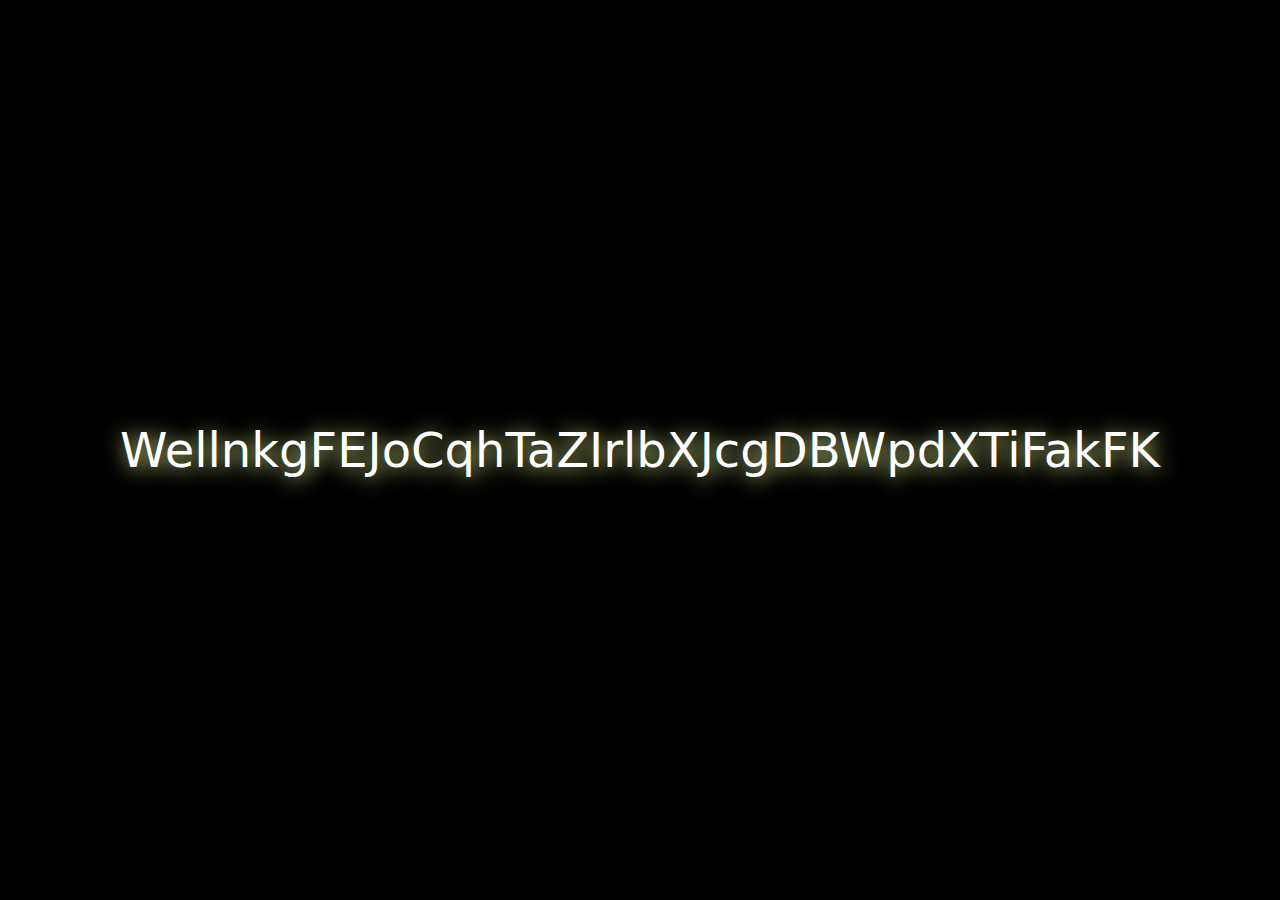
<file: Day52/index.html>
<!DOCTYPE html>
<html lang="en">
<head>
    <meta charset="UTF-8">
    <meta name="viewport" content="width=device-width, initial-scale=1.0">
    <title>Document</title>
    <link rel="stylesheet" href="style.css">
</head>
<body>
    <p>Welcome To The Admin dashboard, USER !</p>
    <script src="script.js"></script>
</body>
</html>
</file>
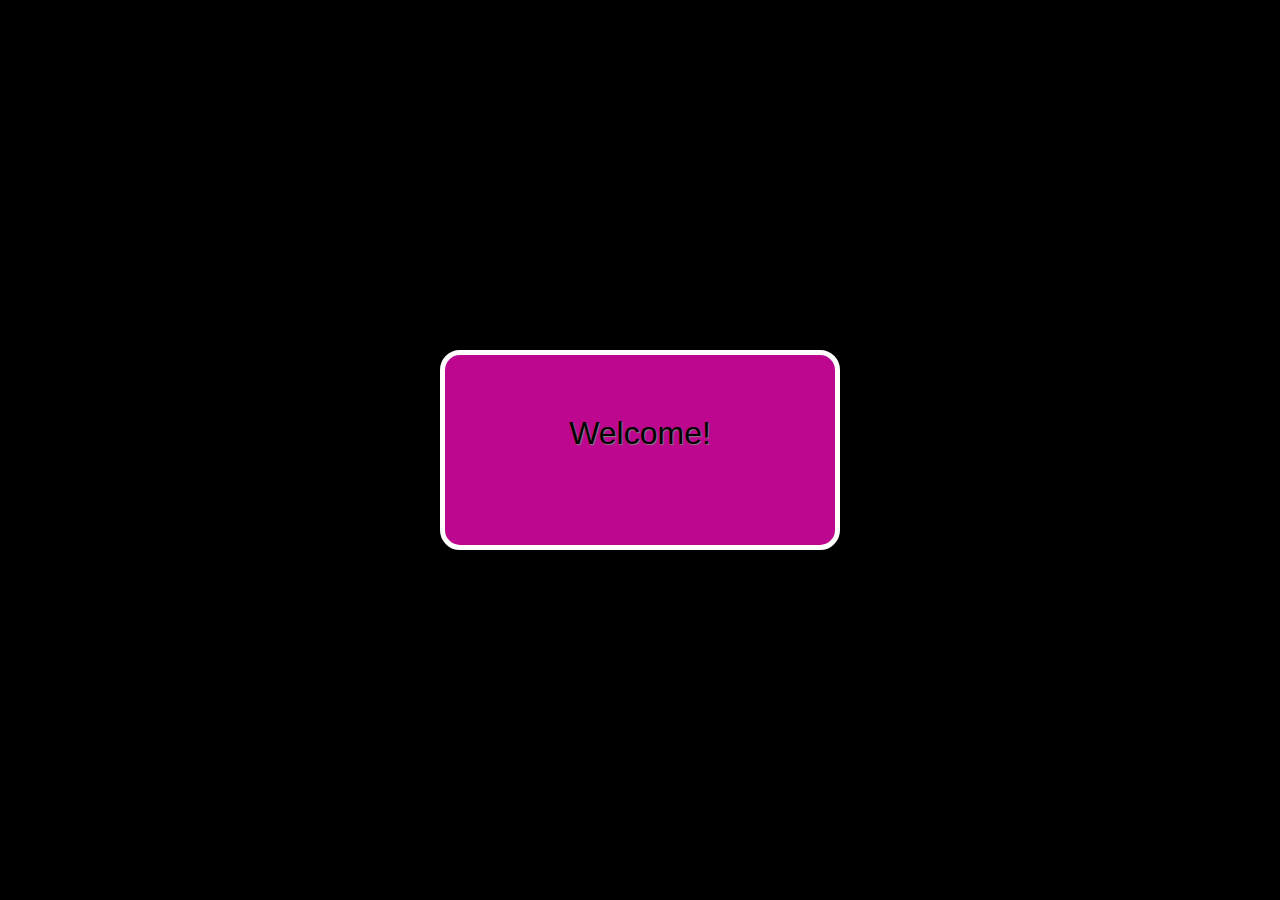
<file: Day53/index.html>
<!DOCTYPE html>
<html lang="en">
<head>
    <meta charset="UTF-8">
    <meta name="viewport" content="width=device-width, initial-scale=1.0">
    <title>Document</title>
    <link rel="stylesheet" href="style.css">
</head>
<body>
    <div class="box"><p>Welcome!</p></div>
    
</body>
</html>
</file>
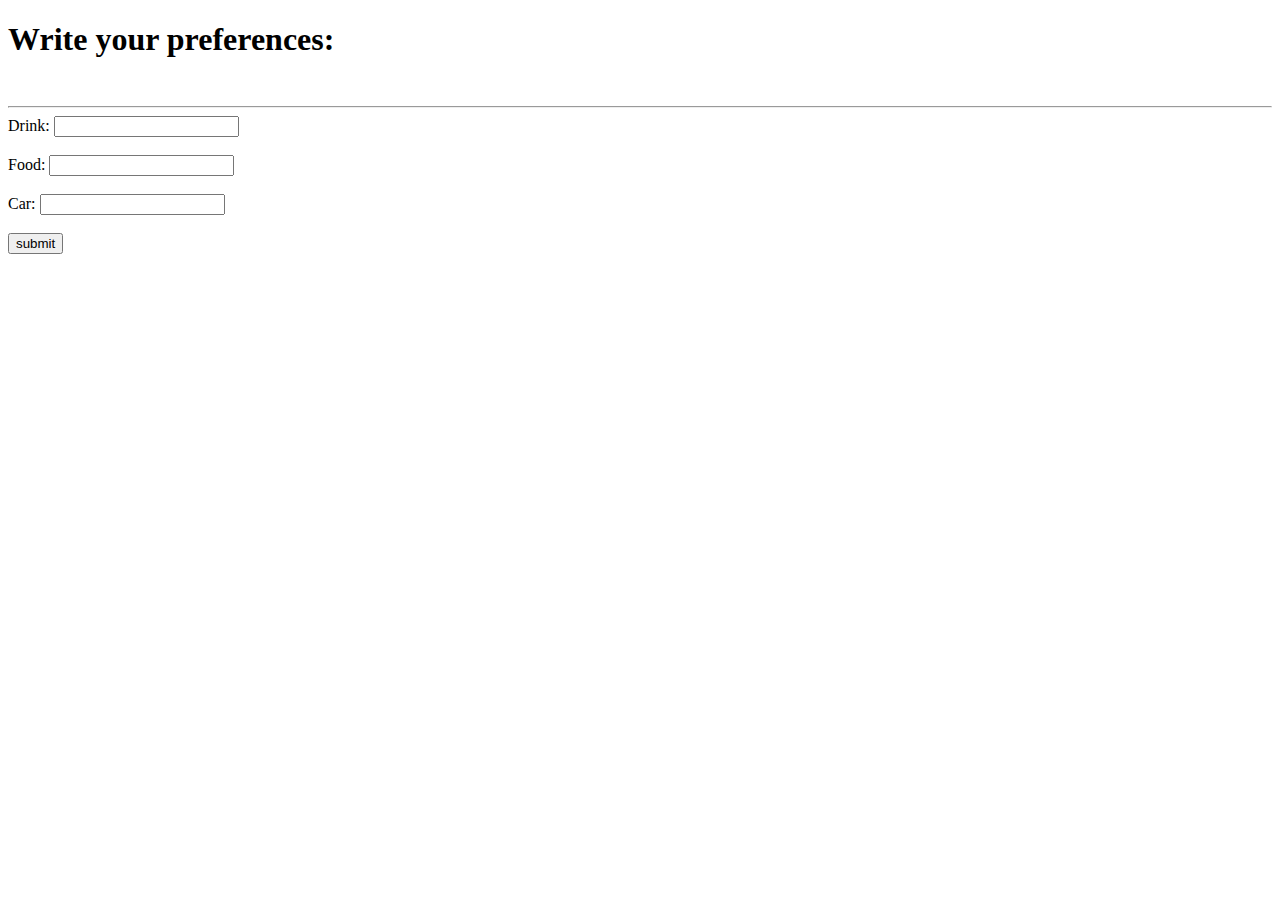
<file: ADV-Javascript/Day1/index.html>
<!DOCTYPE html>
<html lang="en">
<head>
    <meta charset="UTF-8">
    <meta name="viewport" content="width=device-width, initial-scale=1.0">
    <title>Document</title>
</head>
<body>
    <H1>Write your preferences:</H1><br><hr>

    <form onsubmit="alert('form submitted!')">
        <label>Drink:</label>
        <input type="text" name="drink"><br><br>

        <label>Food:</label>
        <input type="text" name="food"><br><br>

        <label>Car:</label>
        <input type="text" name="car"><br><br>

        <input type="submit" value="submit" >
    </form>
    

    <script src="Day1_OOP.js"></script>
</body>
</html>
</file>
<file: Day52/style.css>
*{
    margin:0;
    padding:0;
    box-sizing: border-box;
}
html,body{
    height:100%;
    width:100%;
}
body{
    display:flex;
    background-color: black;
    font-family: system-ui, -apple-system, BlinkMacSystemFont, 'Segoe UI', Roboto, Oxygen, Ubuntu, Cantarell, 'Open Sans', 'Helvetica Neue', sans-serif;
    justify-content: center;
    align-items: center;
}
p{
    color: white;
    font-size: 3rem;
    text-shadow:1px 2px 20px rgb(221, 239, 144); 
}
</file>
<file: Day53/style.css>
*{
    margin:0%;
    padding:0%;
    box-sizing:border-box;
}
html,body{
    height: 100%;
    width:100%;
}
body{
    display:flex;
    background-color: black;
    justify-content: center;
    align-items: center;
}

/*discrete properties are not animated*/
/*.box{
    height:400px;
    width:600px;
    border-radius: 50px;
    animation:changeBG 10s forwards alternate;
    background-color: rgb(204, 204, 219);
}

@keyframes changeBG {
    from{
        background-color: aliceblue;
        scale:1;
    }
    to{
        background-color: brown;
        scale:0.5;
    }
}
*/

.box{
    height:200px;
    width:400px;
    border: 5px solid white;
    border-radius: 20px;
    animation:animateBox 10s forwards;
    background-color: rgb(204, 204, 219);
    background-color: var(--bgColor);
}
.box>p{
    font-family: 'Lucida Sans', 'Lucida Sans Regular', 'Lucida Grande', 'Lucida Sans Unicode', Geneva, Verdana, sans-serif;
    font-weight: 500;
    font-size: 2em;
    text-align: center;
    text-shadow: 1px 1px 1px grey;
    padding-top:60px;
}

@property --bgColor{
    syntax: "<color>";
    initial-value: rgb(189,7,143);
    inherits: false;
   
}

@keyframes animateBox {
    from{
        --bgColor:red;
        transform: translateX(30px);
    }
    to{
        --bgColor:blue;
        transform: translateX(80px);
    }
}
</file>
